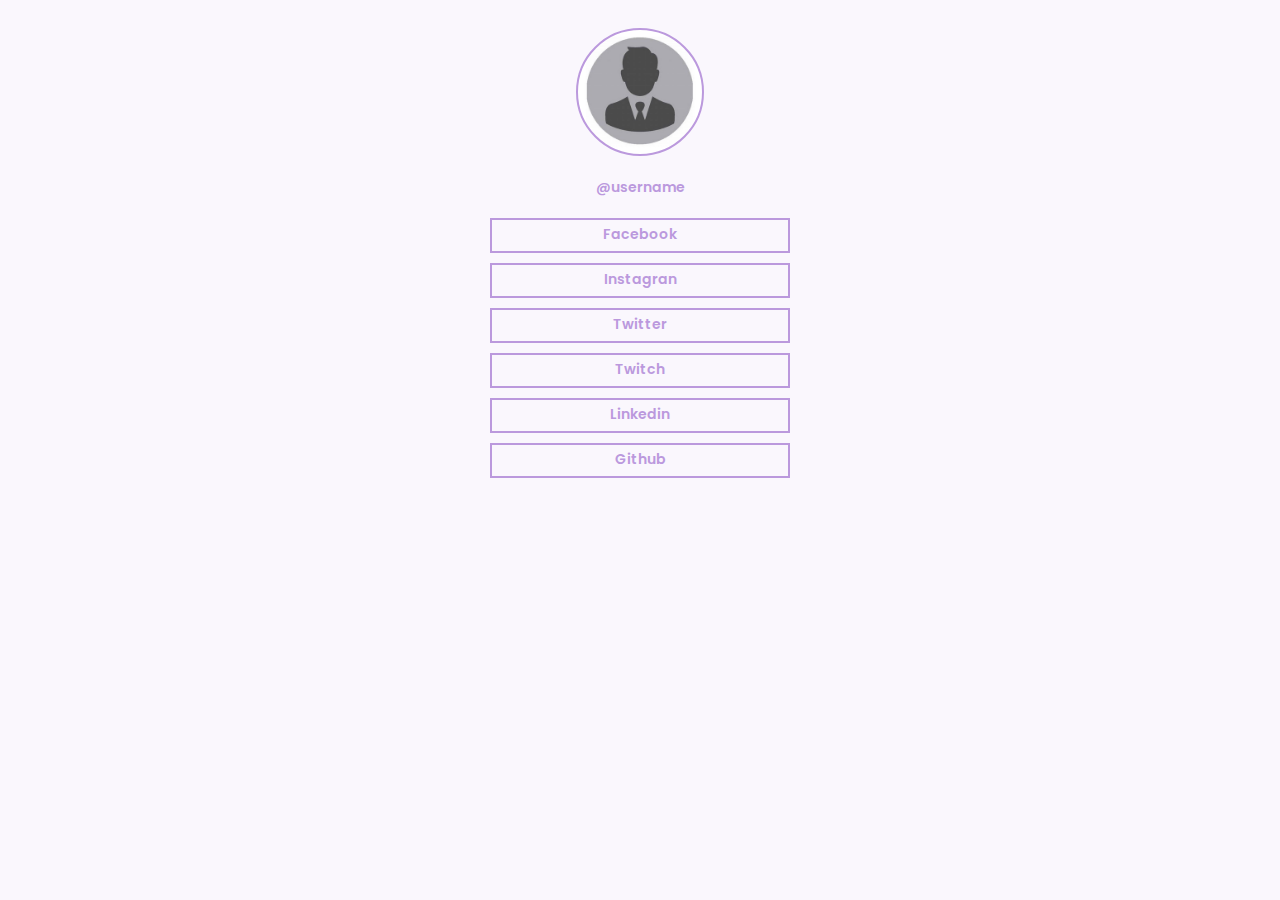
<file: index.html>
<!DOCTYPE html>
<html lang="en">
<head>
    <meta charset="UTF-8">
    <meta http-equiv="X-UA-Compatible" content="IE=edge">
    <meta name="viewport" content="width=device-width, initial-scale=1.0">

    <link rel="preconnect" href="https://fonts.googleapis.com">
    <link rel="preconnect" href="https://fonts.gstatic.com" crossorigin>
    <link href="https://fonts.googleapis.com/css2?family=Poppins:wght@300;600&display=swap" rel="stylesheet">

    <link rel="stylesheet" href="https://cdnjs.cloudflare.com/ajax/libs/font-awesome/6.2.0/css/all.min.css" integrity="sha512-xh6O/CkQoPOWDdYTDqeRdPCVd1SpvCA9XXcUnZS2FmJNp1coAFzvtCN9BmamE+4aHK8yyUHUSCcJHgXloTyT2A==" crossorigin="anonymous" referrerpolicy="no-referrer" />
    <link rel="stylesheet" href="assets/css/fonts.css">    
    <link rel="stylesheet" href="assets/css/style.css">  
    <link rel="shortcut icon" href="assets/img/favicon.svg" type="image/x-icon">
    <title>Social Tree</title>
</head>
<body>
    
    <div class="main-container">
            
        <!--profile-->
        <div class="container justify-center align-center">            
            <div class="ellipse mypicture"></div>
            <h3 id="name">@username</h3>
            <br>
        </div>

        <!--social links-->
        <div class="social-links">
            <a href="https://www.facebook.com" alt="facebook" aria-label="facebook">                
                <div class="item"><h3>Facebook</h3></div>
            </a>
            <a href="https://www.instagram.com" alt="instagran" aria-label="instagran">
                <div class="item"><h3>Instagran</h3></div>
            </a>
            <a href="https://twitter.com" alt="twitter" aria-label="twitter">
                <div class="item"><h3>Twitter</h3></div>
            </a>
            <a href="https://www.twitch.tv" alt="twitch" aria-label="twitch">
                <div class="item"><h3>Twitch</h3></div>
            </a>
            <a href="https://br.linkedin.com" alt="linkedin" aria-label="linkedin">
                <div class="item"><h3>Linkedin</h3></div>
            </a>
            <a href="https://github.com/" alt="github" aria-label="github">
                <div class="item"><h3>Github</h3></div>
            </a>
        </div>

        <!--social icons-->        
        <div class="social-icons margin-10">        
            <a href="https://www.facebook.com" alt="facebook" aria-label="facebook">
                <i class="fa-brands fa-facebook"></i>
            </a>                        
            <a href="https://www.instagram.com" alt="instagran" aria-label="instagran">
                <i class="fa-brands fa-instagram"></i>
            </a>                
            <a href="https://twitter.com" alt="twitter" aria-label="twitter">
                <i class="fa-brands fa-twitter"></i>                
            </a>
            <a href="https://www.twitch.tv" alt="twitch" aria-label="twitch">
                <i class="fa-brands fa-twitch"></i>                
            </a>
            <a href="https://br.linkedin.com" alt="linkedin" aria-label="linkedin">
                <i class="fa-brands fa-linkedin"></i>                
            </a>
            <a href="https://github.com/" alt="github" aria-label="github">
                <i class="fa-brands fa-github"></i>                
            </a>           
        </div>
        
    </div>

   
</body>
</html>
</file>
<file: assets/css/fonts.css>
/* ----- Typography ----- */
body{       
    font-family: 'Poppins', sans-serif;
    font-size: small;
    font-style: normal;
    font-size: 12px;
    color: #BB99DD;
}
a {
    color: #BB99DD;    
}
  
.decoration-none{
    text-decoration: none;
}

a:hover, a:focus {
    text-decoration: none;   
    color: #BB99DD;    
    outline: 0;
}

h1, h2, h3, h4, h5, h6 {
    line-height: 1.7;
    font-weight: 300;
}

h1,h2,h3 {
    font-weight: 600;    
}

h1{
    font-size: 18px;
}

h2{
    font-size: 16px;
}

h3{
    font-size: 14px;
}

ol, ul, blockquote {
    margin: 0 0 0 0px;
}
  
blockquote,cite {
    border: 0;
    font-style: italic;        
    padding: 0;
}

cite{
    font-weight: 600;      
}
</file>
<file: assets/css/style.css>
*{   
    margin: 0;                        
    box-sizing: border-box;   
}

body{    
    margin: 8px;  
    background-color: #FAF7FD;
    color: #BB99DD;  
} 

.border-teste{
    border: 1px dashed red;
}

/* ---------- Flex ---------- */
.main-container{       
    display: flex;  
    flex-direction: column;
    width: 100%;
    max-width: 500px;
    justify-content: center;
    align-items: center;
    text-align: center;    
    margin: 0 auto;
}

.container{
    display: flex;
    flex-direction: column;      
}

.row{
    flex-direction: row;
}

.column{
    flex-direction: column;
}

.wrap {
    flex-wrap: wrap;    
}

.align-center{
    align-items: center;
}

.justify-center{
    justify-content: center;
    text-align: center;    
}

.justify-between{
    justify-content: space-between;   
}

.center{
    justify-content: center;
    text-align: center;   
}
.text-center{
    text-align: center;
}
.gap-5{
    gap: 5px;
}
.gap-10{
    gap: 10px;
}
.gap-20{
    gap: 20px;
}

.margin-10{
    margin: 10px;
}

ul{
    display: flex;
    flex-direction: column;
    gap: 10px;
}

.social-links{        
    display: flex;
    flex-direction: column;
    justify-content: center; 
    align-content: center;
    align-items: center;
    width: 80%;    
    min-width: 300px;
    gap: 10px;    
}

.social-links .item{     
    display: flex;      
    flex-direction: column;
    justify-content: center;
    justify-items: center;
    align-content: center;
    align-items: center;    
    border: 2px solid #BB99DD;
    height: 35px;
    width: 300px;            
}

.social-links a{ 
    text-decoration: none;
}

.social-links :hover{     
    /*border: 1px solid rgb(121, 61, 143);*/
    border-color: #793d8f;   
    color: #793d8f;
}

.social-icons{
    width: 100%;    
    display: flex;
    flex-direction: row;
    justify-content: center;
    align-items: center;
    gap: 20px;
    font-size: 24px;
}

.social-icons i:hover{
    color: #793d8f;
}

/* ---------- forms ---------- */
.ellipse{        
    width: 128px;
    height: 128px;                        
    border-radius: 50% 50% 50% 50%;
    border: 2px solid #BB99DD;
}

.mypicture{    
    margin: 20px;
    background-image: url("../img/noimage.jpg");
    background-position: center center;
    background-repeat: no-repeat;
    background-size: cover;        
}
</file>
